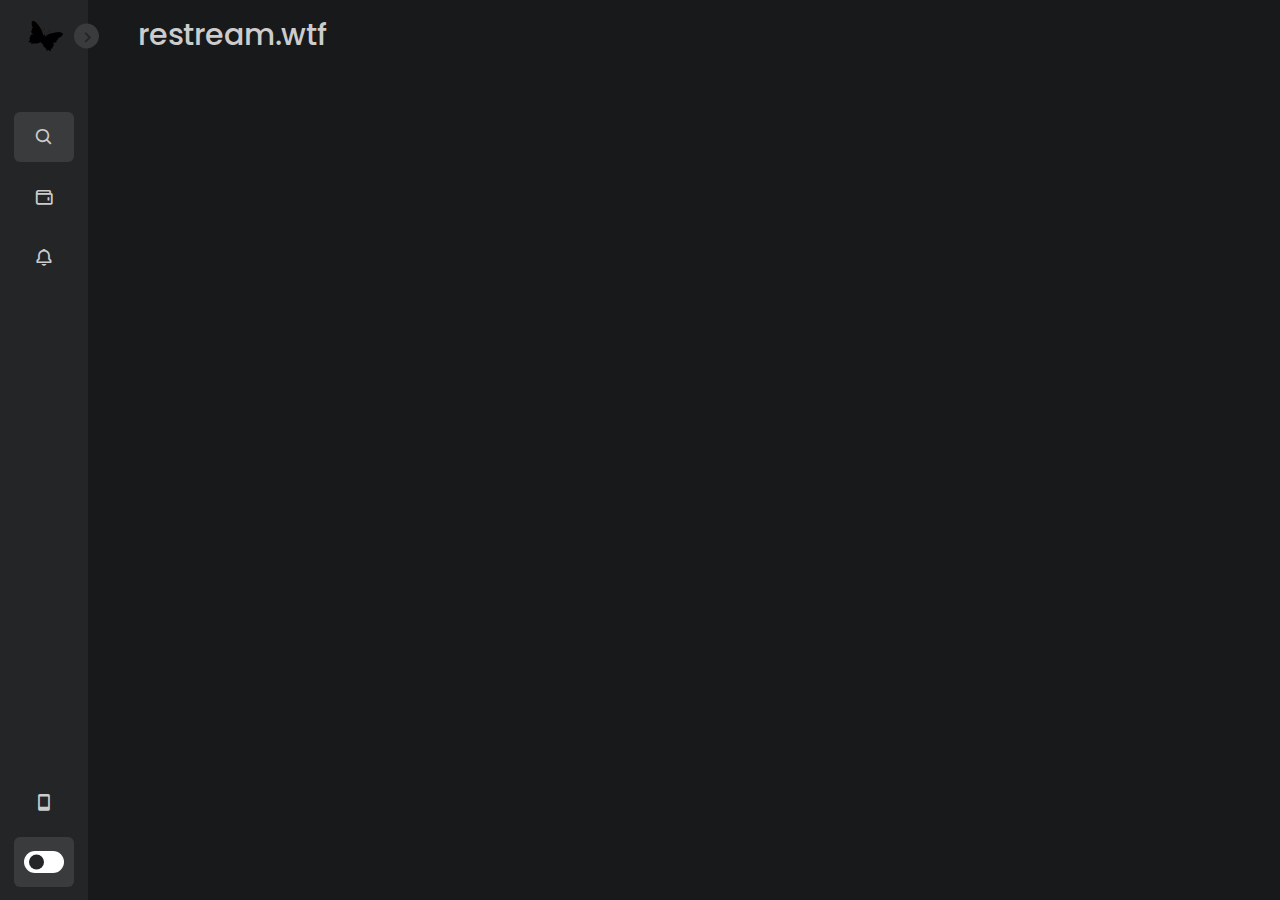
<file: index.html>
<!-- KRADZIONY SOURCE CODE I CHHUJ NIGGER-->

<!DOCTYPE html>

<html lang="en">

<head>

    <meta charset="UTF-8">

    <meta http-equiv="X-UA-Compatible" content="IE=edge">

    <meta name="viewport" content="width=device-width, initial-scale=1.0">



    <!----======== CSS ======== -->

   

    <link rel="stylesheet" href="style.css">



  

    



    <link href='https://unpkg.com/boxicons@2.1.1/css/boxicons.min.css' rel='stylesheet'>



    <title>restream.wtf</title>

</head>

<body>

    <nav class="sidebar close">

        <header>

            <div class="image-text">

                <span class="image">

                    <img src="logo.png" alt="">

                </span>



                <div class="text logo-text">

                    <span class="name">restream.wtf</span>

                    <span class="profession">letlansmisje</span>

                </div>

            </div>



            <i class='bx bx-chevron-right toggle'></i>

        </header>






        <div class="player">
<top><iframe id="iframe"  class="videoplayer" src="" width="1300" height="700" frameborder="0" scrolling="no" allowFullScreen="true"></iframe>

<script src="https://vehhty.tk/1_zlotopustyni.js"></script>

     </div>


</div>



     <div class="nigga">
<iframe scrolling=no src="/chat.php" name="ramka" frameborder="0" width="282px" height="950px"></iframe>
     </div>

        <div class="menu-bar">

            <div class="menu">



                <li class="search-box">

                    <i class='bx bx-search icon'></i>

                    <input type="text" placeholder="Znajdz...">

                </li>



                <ul class="menu-links">

                    <li class="nav-link">

                        <a href="https://tipply.pl/u/wuu">

                            <i class='bx bx-wallet icon' ></i>

                            <span class="text nav-text">Donate</span>

                        </a>

                    </li>



                    <li class="nav-link">

                        <a href="https://discord.gg/j56QNGheva">

                            <i class='bx bx-bell icon'></i>

                            <span class="text nav-text">Discord</span>                         

                        </a>

                    </li>



                </ul>

            </div>



            <div class="bottom-content">
                <li class="">
                    <a href="telefon.html">
                        <i class='bx bx-mobile icon' ></i>
                        <span class="text nav-text">Tryb telefonu</span>
                    </a>
                </li>

                    </a>

                </li>



                <li class="mode">

                    <div class="sun-moon">

                        <i class='bx bx-moon icon moon'></i>

                        <i class='bx bx-sun icon sun'></i>

                    </div>

                    <span class="mode-text text">Ciemny tryb</span>



                    <div class="toggle-switch">

                        <span class="switch"></span>

                    </div>

                </li>



            </div>

        </div>



    </nav>









    <section class="home">

        <div class="text">restream.wtf</div>

    </section>



    <script src="script.js"></script>







</body>

</html>
</file>
<file: style.css>
@import url('https://fonts.googleapis.com/css2?family=Poppins:wght@300;400;500;600;700&display=swap');
*{
    margin: 0;
    padding: 0;
    box-sizing: border-box;
    font-family: 'Poppins', sans-serif;
}

:root{
    /* ===== tlo kolory ===== */
    --body-color: #18191a;
    --sidebar-color: #242526;
    --primary-color: #3a3b3c;
    --primary-color-light: #3a3b3c;
    --toggle-color: #fff;
    --text-color: #ccc;

    /* ====== animscje ====== */
    --tran-03: all 0.2s ease;
    --tran-03: all 0.3s ease;
    --tran-04: all 0.3s ease;
    --tran-05: all 0.3s ease;
}


body{
    min-height: 100vh;
    background-color: var(--body-color);
    transition: var(--tran-05);
}

::selection{
    background-color: var(--primary-color);
    color: #fff;
}

body.dark{
    --body-color: #E4E9F7;
    --sidebar-color: #FFF;
    --primary-color: #695CFE;
    --primary-color-light: #F6F5FF;
    --toggle-color: #DDD;
    --text-color: #707070;
}

/* ===== pasek ===== */
 .sidebar{
    position: fixed;
    top: 0;
    left: 0;
    height: 100%;
    width: 250px;
    padding: 10px 14px;
    background: var(--sidebar-color);
    transition: var(--tran-05);
    z-index: 100;  
}
.sidebar.close{
    width: 88px;
}


.sidebar li{
    height: 50px;
    list-style: none;
    display: flex;
    align-items: center;
    margin-top: 10px;
}

.sidebar header .image,
.sidebar .icon{
    min-width: 60px;
    border-radius: 6px;
}

.sidebar .icon{
    min-width: 60px;
    border-radius: 6px;
    height: 100%;
    display: flex;
    align-items: center;
    justify-content: center;
    font-size: 20px;
}

.sidebar .text,
.sidebar .icon{
    color: var(--text-color);
    transition: var(--tran-03);
}

.sidebar .text{
    font-size: 17px;
    font-weight: 500;
    white-space: nowrap;
    opacity: 1;
}
.sidebar.close .text{
    opacity: 0;
}
/* =========================== */

.sidebar header{
    position: relative;
}

.sidebar header .image-text{
    display: flex;
    align-items: center;
}
.sidebar header .logo-text{
    display: flex;
    flex-direction: column;
}
header .image-text .name {
    margin-top: 2px;
    font-size: 18px;
    font-weight: 600;
}

header .image-text .profession{
    font-size: 16px;
    margin-top: -2px;
    display: block;
}

.sidebar header .image{
    display: flex;
    align-items: center;
    justify-content: center;
}

.sidebar header .image img{
    width: 40px;
    border-radius: 6px;
}

.sidebar header .toggle{
    position: absolute;
    top: 50%;
    right: -25px;
    transform: translateY(-50%) rotate(180deg);
    height: 25px;
    width: 25px;
    background-color: var(--primary-color);
    color: var(--sidebar-color);
    border-radius: 50%;
    display: flex;
    align-items: center;
    justify-content: center;
    font-size: 22px;
    cursor: pointer;
    transition: var(--tran-05);
}

body.dark .sidebar header .toggle{
    color: var(--text-color);
}

.sidebar.close .toggle{
    transform: translateY(-50%) rotate(0deg);
}

.sidebar .menu{
    margin-top: 40px;
}

.sidebar li.search-box{
    border-radius: 6px;
    background-color: var(--primary-color-light);
    cursor: pointer;
    transition: var(--tran-05);
}

.sidebar li.search-box input{
    height: 100%;
    width: 100%;
    outline: none;
    border: none;
    background-color: var(--primary-color-light);
    color: var(--text-color);
    border-radius: 6px;
    font-size: 17px;
    font-weight: 500;
    transition: var(--tran-05);
}
.sidebar li a{
    list-style: none;
    height: 100%;
    background-color: transparent;
    display: flex;
    align-items: center;
    height: 100%;
    width: 100%;
    border-radius: 6px;
    text-decoration: none;
    transition: var(--tran-03);
}

.sidebar li a:hover{
    background-color: var(--primary-color);
}
.sidebar li a:hover .icon,
.sidebar li a:hover .text{
    color: var(--sidebar-color);
}
body.dark .sidebar li a:hover .icon,
body.dark .sidebar li a:hover .text{
    color: var(--text-color);
}

.sidebar .menu-bar{
    height: calc(100% - 55px);
    display: flex;
    flex-direction: column;
    justify-content: space-between;
    overflow-y: scroll;
}
.menu-bar::-webkit-scrollbar{
    display: none;
}
.sidebar .menu-bar .mode{
    border-radius: 6px;
    background-color: var(--primary-color-light);
    position: relative;
    transition: var(--tran-05);
}

.menu-bar .mode .sun-moon{
    height: 50px;
    width: 60px;
}

.mode .sun-moon i{
    position: absolute;
}
.mode .sun-moon i.sun{
    opacity: 0;
}
body.dark .mode .sun-moon i.sun{
    opacity: 1;
}
body.dark .mode .sun-moon i.moon{
    opacity: 0;
}

.menu-bar .bottom-content .toggle-switch{
    position: absolute;
    right: 0;
    height: 100%;
    min-width: 60px;
    display: flex;
    align-items: center;
    justify-content: center;
    border-radius: 6px;
    cursor: pointer;
}
.toggle-switch .switch{
    position: relative;
    height: 22px;
    width: 40px;
    border-radius: 25px;
    background-color: var(--toggle-color);
    transition: var(--tran-05);
}

.switch::before{
    content: '';
    position: absolute;
    height: 15px;
    width: 15px;
    border-radius: 50%;
    top: 50%;
    left: 5px;
    transform: translateY(-50%);
    background-color: var(--sidebar-color);
    transition: var(--tran-04);
}

body.dark .switch::before{
    left: 20px;
}

.home{
    position: absolute;
    top: 0;
    top: 0;
    left: 250px;
    height: 100vh;
    width: calc(100% - 250px);
    background-color: var(--body-color);
    transition: var(--tran-05);
}
.home .text{
    font-size: 30px;
    font-weight: 500;
    color: var(--text-color);
    padding: 12px 60px;
}

.sidebar.close ~ .home{
    left: 78px;
    height: 100vh;
    width: calc(100% - 78px);
}
body.dark .home .text{
    color: var(--text-color);
}

.player {
  position: absolute;
  top: 146px;
  left: 270px;
}

/* PLAYER KILL ALL NIGGERS */
.player .player-video {
  width: 250px;
  height: 175px;
  background: #000;
}

.player {
    object-fit: fill;
}



.player .player-controls {
  padding: 5px;
  background: #CCC;
}




.player .player-play-button,
.player .player-next-button {
  display: inline-block;
}

  /* XD KURWA CHAT */

.nigga {
    position: absolute;
    top:  146px;
    left: 1600px;
    
  }
  
  .nigga .player-video {
    width: 250px;
    height: 175px;
    background: #000;
    
  }
  



  .nigga .player-controls {
    padding: 5px;
    background: #CCC;
  }
  
  .nigga .player-play-button,
  .nigga .player-next-button {
    display: inline-block;
  }
</file>
